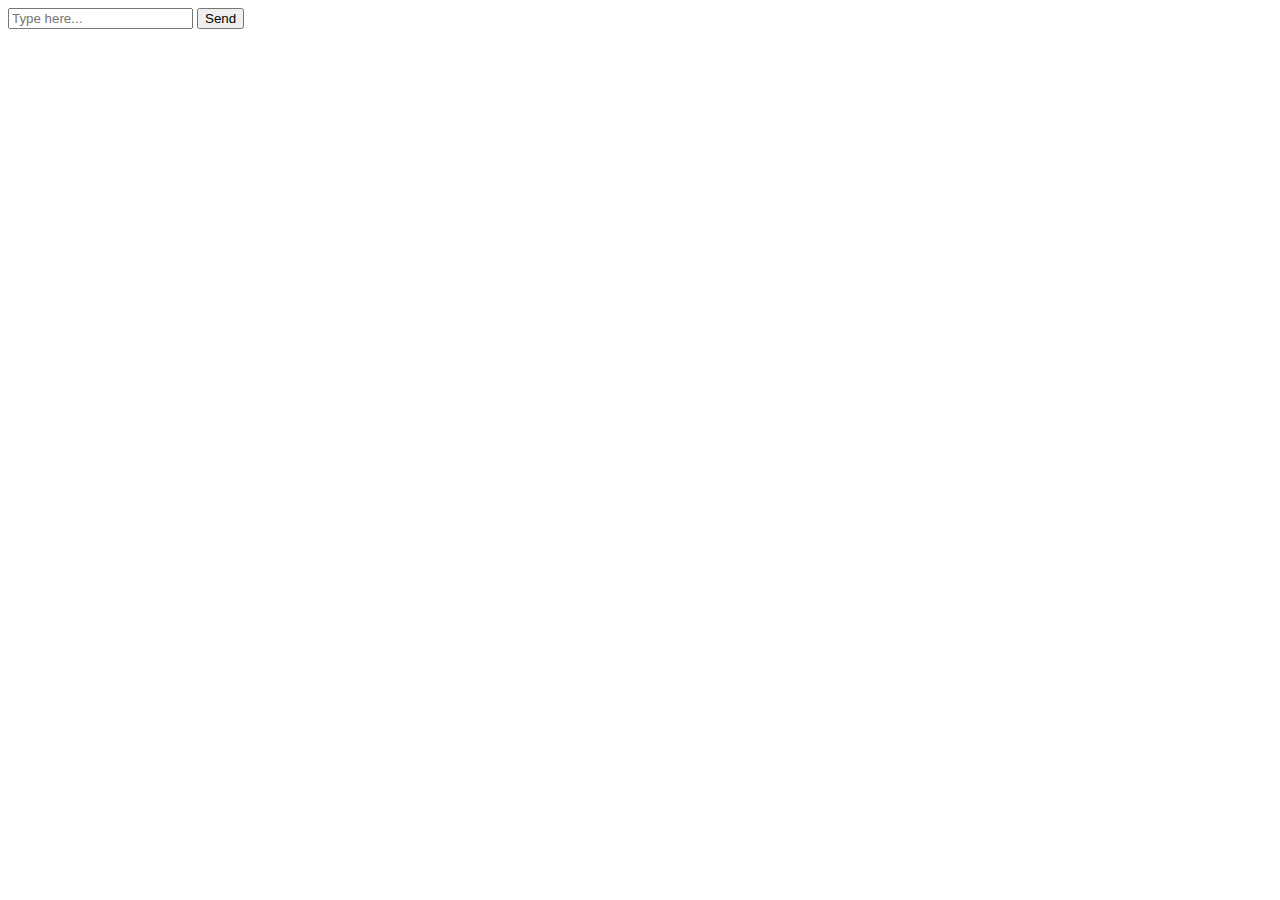
<file: new.html>
<!DOCTYPE html>
<html>
<head>
  <title>Chatbot</title>
</head>
<body>
  <div id="chat-box"></div>
  <input id="input" placeholder="Type here..."/>
  <button onclick="handleSend()">Send</button>

  <script>
    let messages = [
      { role: "system", content: "You are a helpful conservation assistant." }
    ];

    async function handleSend() {
      const input = document.getElementById("input");
      const userText = input.value;
      if (!userText.trim()) return;

      messages.push({ role: "user", content: userText });
      document.getElementById("chat-box").innerHTML += `<p><b>You:</b> ${userText}</p>`;
      input.value = "";

      const response = await fetch("http://127.0.0.1:8000/chat", {
        method: "POST",
        headers: { "Content-Type": "application/json" },
        body: JSON.stringify({ messages }),
      });

      const data = await response.json();
      if (data.message) {
        messages.push(data.message);
        document.getElementById("chat-box").innerHTML += `<p><b>Bot:</b> ${data.message.content}</p>`;
      } else {
        document.getElementById("chat-box").innerHTML += `<p><i>Error: ${data.error}</i></p>`;
      }
    }
  </script>
</body>
</html>
</file>
